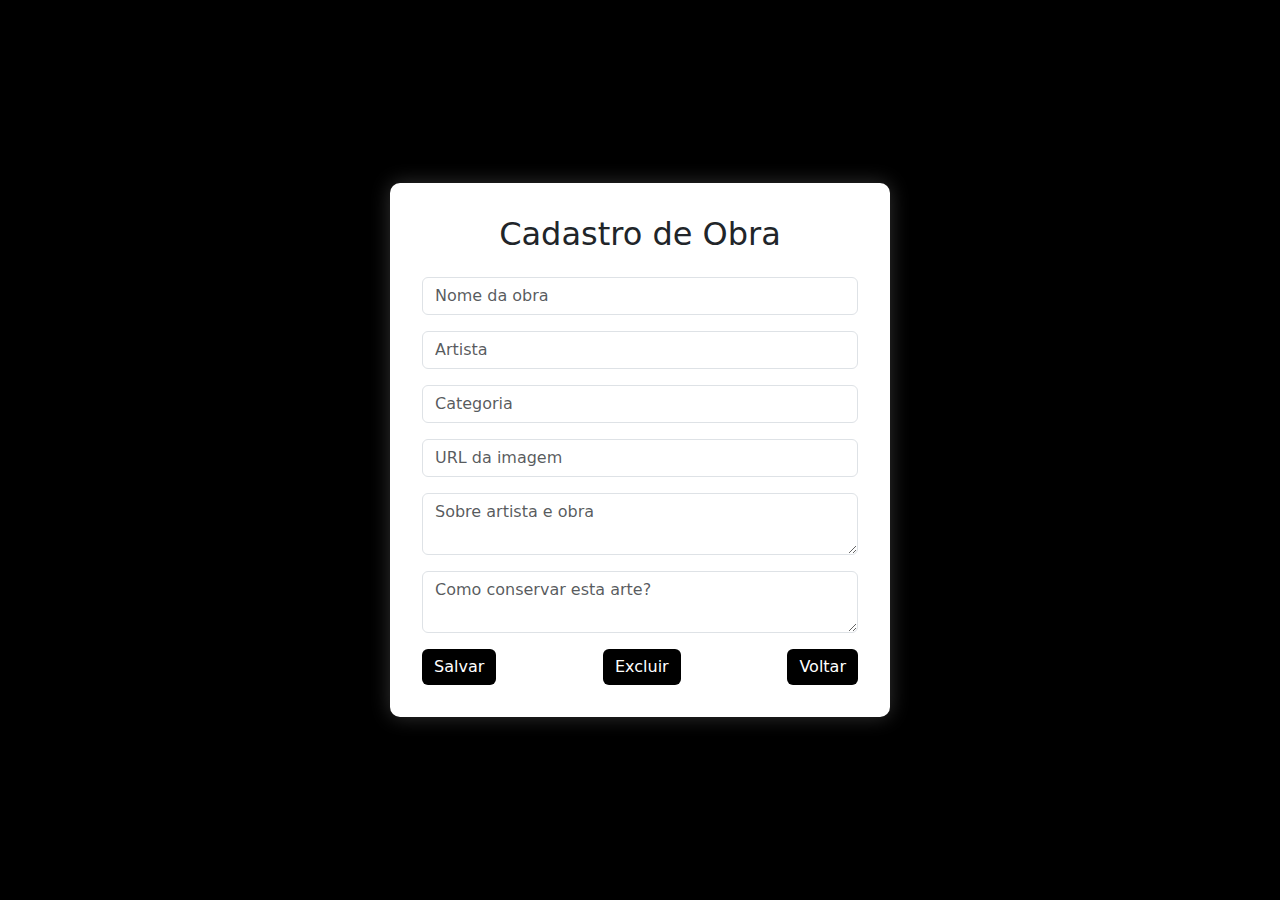
<file: public/cadastro_arte.html>
<!DOCTYPE html>
<html lang="pt-BR">
<head>
  <meta charset="UTF-8">
  <title>Cadastro de Obra</title>
  <link href="https://cdn.jsdelivr.net/npm/bootstrap@5.3.0/dist/css/bootstrap.min.css" rel="stylesheet">
  <style>
    body {
      background-color: #000; 
      display: flex;
      justify-content: center;
      align-items: center;
      height: 100vh; 
      margin: 0;
    }

    .form-container {
      background-color: #fff; 
      padding: 2rem;
      border-radius: 10px;
      width: 100%;
      max-width: 500px;
      box-shadow: 0 0 20px rgba(255, 255, 255, 0.2);
    }

    .btn-custom {
      background-color: #000; 
      color: #fff;            
      border: none;
    }

    .btn-custom:hover {
      background-color: #333; 
    }
  </style>
</head>
<body>
  <div class="form-container">
    <h2 class="mb-4 text-center">Cadastro de Obra</h2>
    <form id="form">
      <div class="mb-3">
        <input type="text" class="form-control" id="arte" placeholder="Nome da obra">
      </div>
      <div class="mb-3">
        <input type="text" class="form-control" id="artista" placeholder="Artista">
      </div>
      <div class="mb-3">
        <input type="text" class="form-control" id="categoria" placeholder="Categoria">
      </div>
      <div class="mb-3">
        <input type="text" class="form-control" id="img" placeholder="URL da imagem">
      </div>
      <div class="mb-3">
        <textarea class="form-control" id="sobre" placeholder="Sobre artista e obra"></textarea>
      </div>
      <div class="mb-3">
        <textarea class="form-control" id="conservacao" placeholder="Como conservar esta arte?"></textarea>
      </div>
      <div class="d-flex justify-content-between">
        <button type="submit" class="btn btn-custom">Salvar</button>
        <button type="button" id="deleteBtn" class="btn btn-custom">Excluir</button>
        <a href="index.html" class="btn btn-custom">Voltar</a>
      </div>
    </form>
  </div>

  <script>
    const params = new URLSearchParams(window.location.search);
    const id = params.get("id");

    if (id) {
      
      fetch(`http://localhost:3000/galeria/${id}`)
        .then(res => res.json())
        .then(item => {
          document.getElementById("arte").value = item.arte;
          document.getElementById("artista").value = item.artista;
          document.getElementById("categoria").value = item.categoria;
          document.getElementById("img").value = item.img;
          document.getElementById("sobre").value = item["sobre artista e obra"];
          document.getElementById("conservacao").value = item["como conservar esta arte?"];
        });
    }

    document.getElementById("form").addEventListener("submit", e => {
      e.preventDefault();
      const obra = {
        arte: document.getElementById("arte").value,
        artista: document.getElementById("artista").value,
        categoria: document.getElementById("categoria").value,
        img: document.getElementById("img").value,
        "sobre artista e obra": document.getElementById("sobre").value,
        "como conservar esta arte?": document.getElementById("conservacao").value,
        nova: true 
      };

      fetch(`http://localhost:3000/galeria${id ? "/" + id : ""}`, {
        method: id ? "PUT" : "POST",
        headers: { "Content-Type": "application/json" },
        body: JSON.stringify(obra)
      })
      .then(() => {
        alert("Obra salva com sucesso!");
        window.location.href = "index.html"; 
      });
    });

    document.getElementById("deleteBtn").addEventListener("click", () => {
      if (id) {
        fetch(`http://localhost:3000/galeria/${id}`, { method: "DELETE" })
          .then(() => {
            alert("Obra excluída com sucesso!");
            window.location.href = "index.html"; 
          });
      } else {
        alert("Nenhuma obra selecionada para exclusão.");
      }
    });
  </script>
</body>
</html>
</file>
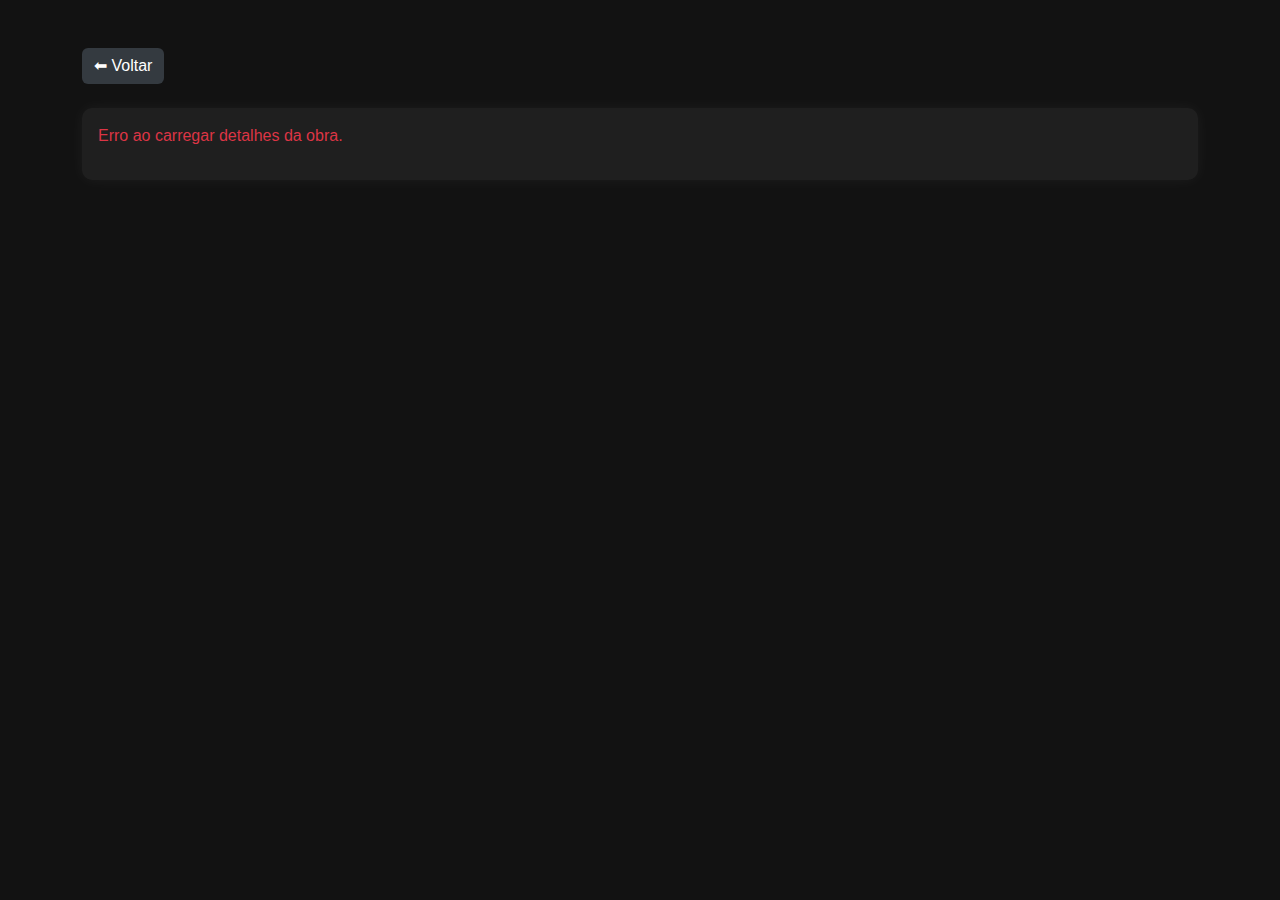
<file: public/detalhes.html>
<!DOCTYPE html>
<html lang="pt-br">
<head>
    <meta charset="UTF-8">
    <meta name="viewport" content="width=device-width, initial-scale=1.0">
    <title>Detalhes da Arte</title>
    <link href="https://cdn.jsdelivr.net/npm/bootstrap@5.3.0/dist/css/bootstrap.min.css" rel="stylesheet">
    <style>
        body {
            background-color: #121212;
            color: #ffffff;
            font-family: Arial, sans-serif;
        }

        .card {
            background-color: #1f1f1f;
            border: none;
            box-shadow: 0 0 15px rgba(255, 255, 255, 0.05);
            border-radius: 10px;
            overflow: hidden;
            margin-bottom: 2rem;
        }

        .card img {
            width: 100%;
            height: auto;
            object-fit: cover;
            border-radius: 10px 10px 0 0;
        }

        .card-body {
            padding: 2rem;
        }

        h3, h4, h5, p, strong, .card-title, .card-subtitle {
            color: #ffffff !important;
        }

        .btn-secondary {
            background-color: #343a40;
            border: none;
            color: #ffffff;
        }

        .btn-secondary:hover {
            background-color: #495057;
        }

        
.imagens-relacionadas-title {
    text-align: center;
    margin-top: 2rem;
    margin-bottom: 1rem;
    font-size: 1.5rem;
}


.imagens-relacionadas {
    display: flex;
    flex-wrap: wrap;
    justify-content: center; 
    gap: 1rem; 
}


.imagens-relacionadas img {
    flex: 1 1 calc(33% - 1rem); 
    max-width: calc(33% - 1rem);
    height: auto;
    border-radius: 8px;
    object-fit: cover;
}

        @media (max-width: 768px) {
            .col-md-6 {
                text-align: center;
            }
            .imagens-relacionadas img {
                width: 100%;
                max-width: 200px;
            }
        }
    </style>
</head>

<body>
    <div class="container my-5">
        <a href="index.html" class="btn btn-secondary mb-4">⬅ Voltar</a>

        <div id="detalhes" class="card p-3"></div>
    </div>

    <script src="app.js"></script>
    <script>
    const params = new URLSearchParams(window.location.search);
    const id = params.get("id");

    fetch(`http://localhost:3000/galeria/${id}`)
      .then(res => {
        if (!res.ok) throw new Error("Erro na requisição");
        return res.json();
      })
      .then(item => {
        document.getElementById("detalhes").innerHTML = `
          <div class="card bg-dark text-white">
            <img src="${item.img}" class="card-img-top" alt="${item.arte}">
            <div class="card-body">
              <h2 class="card-title">${item.arte}</h2>
              <h5 class="card-subtitle mb-2 text-muted">${item.artista}</h5>
              <p><strong>Categoria:</strong> ${item.categoria}</p>
              <p><strong>Sobre:</strong> ${item["sobre artista e obra"]}</p>
              <p><strong>Conservação:</strong> ${item["como conservar esta arte?"]}</p>
            </div>
          </div>
        `;
      })
      .catch(err => {
        document.getElementById("detalhes").innerHTML = "<p class='text-danger'>Erro ao carregar detalhes da obra.</p>";
        console.error(err);
      });
  </script>

</body>
</html>
</file>
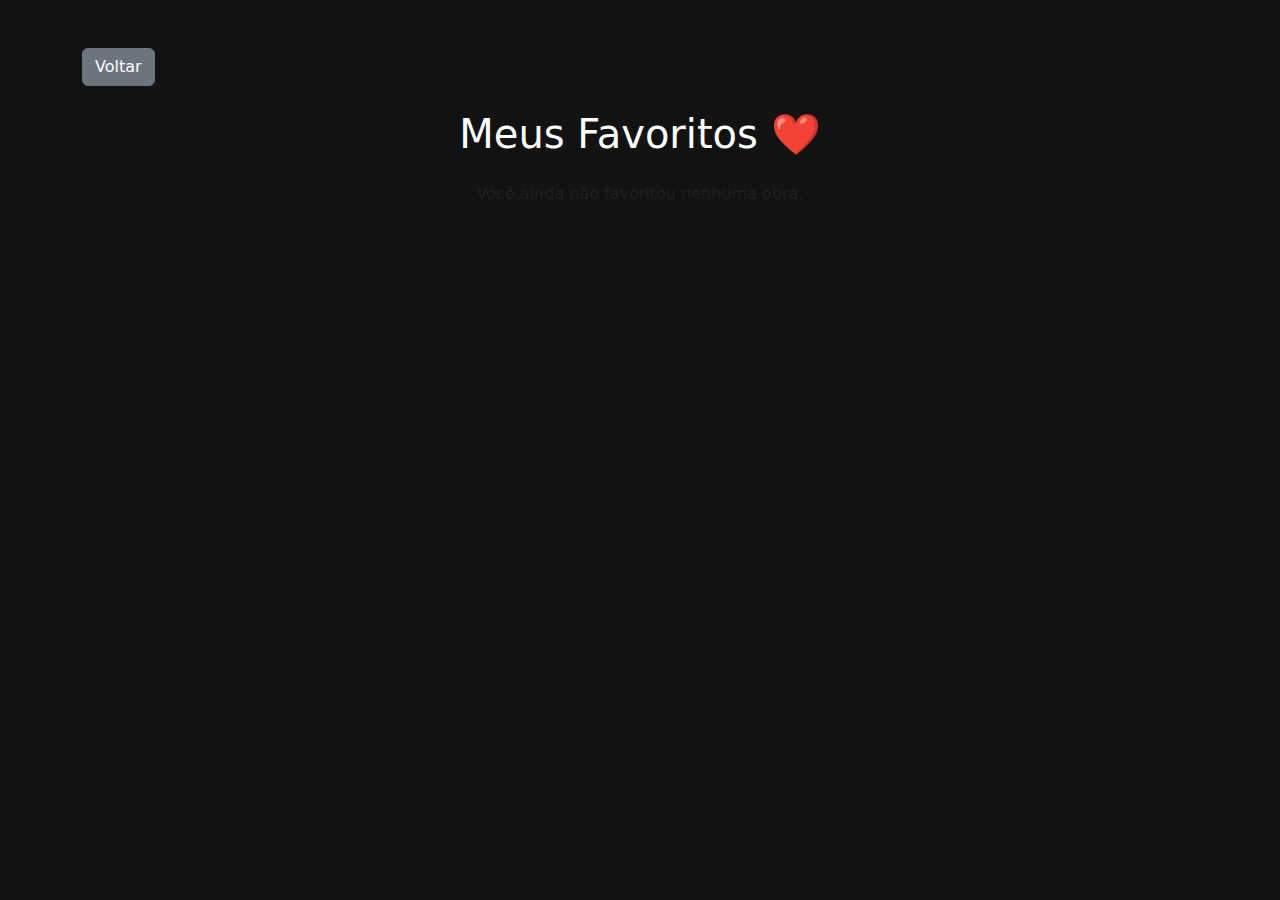
<file: public/favoritos.html>
<!DOCTYPE html>
<html lang="pt-br">
<head>
  <meta charset="UTF-8">
  <meta name="viewport" content="width=device-width, initial-scale=1.0">
  <title>Meus Favoritos</title>
  <link href="https://cdn.jsdelivr.net/npm/bootstrap@5.3.0/dist/css/bootstrap.min.css" rel="stylesheet">
  <link rel="stylesheet" href="https://cdn.jsdelivr.net/npm/bootstrap-icons@1.11.1/font/bootstrap-icons.css">
  <style>
    body {
      background-color: #121212;
      color: #fff;
    }
    .card {
      background-color: #1f1f1f;
      border: none;
      margin-bottom: 1.5rem;
    }
    .card img {
      object-fit: cover;
      border-radius: 8px;
    }
  </style>
</head>
<body>
  <div class="container my-5">
    <a href="index.html" class="btn btn-secondary mb-4">Voltar</a>
    <h1 class="text-center mb-4">Meus Favoritos ❤️</h1>
    <div id="listaFavoritos" class="row"></div>
  </div>

  <script>
    
    const favoritos = JSON.parse(localStorage.getItem('favoritos')) || [];

    const container = document.getElementById('listaFavoritos');

    if (favoritos.length === 0) {
      container.innerHTML = "<p class='text-center text-muted'>Você ainda não favoritou nenhuma obra.</p>";
    } else {
      
      favoritos.forEach(id => {
        fetch(`http://localhost:3000/galeria/${id}`)
          .then(res => res.json())
          .then(item => {
            container.innerHTML += `
              <div class="col-md-4">
                <div class="card">
                  <img src="${item.img}" class="card-img-top" alt="${item.arte}">
                  <div class="card-body">
                    <h5 class="card-title">${item.arte}</h5>
                    <p class="card-text">${item.artista}</p>
                    <a href="detalhes.html?id=${item.id}" class="btn btn-primary">Ver Detalhes</a>
                  </div>
                </div>
              </div>
            `;
          })
          .catch(err => console.error("Erro ao carregar obra favorita:", err));
      });
    }
  </script>
</body>
</html>
</file>
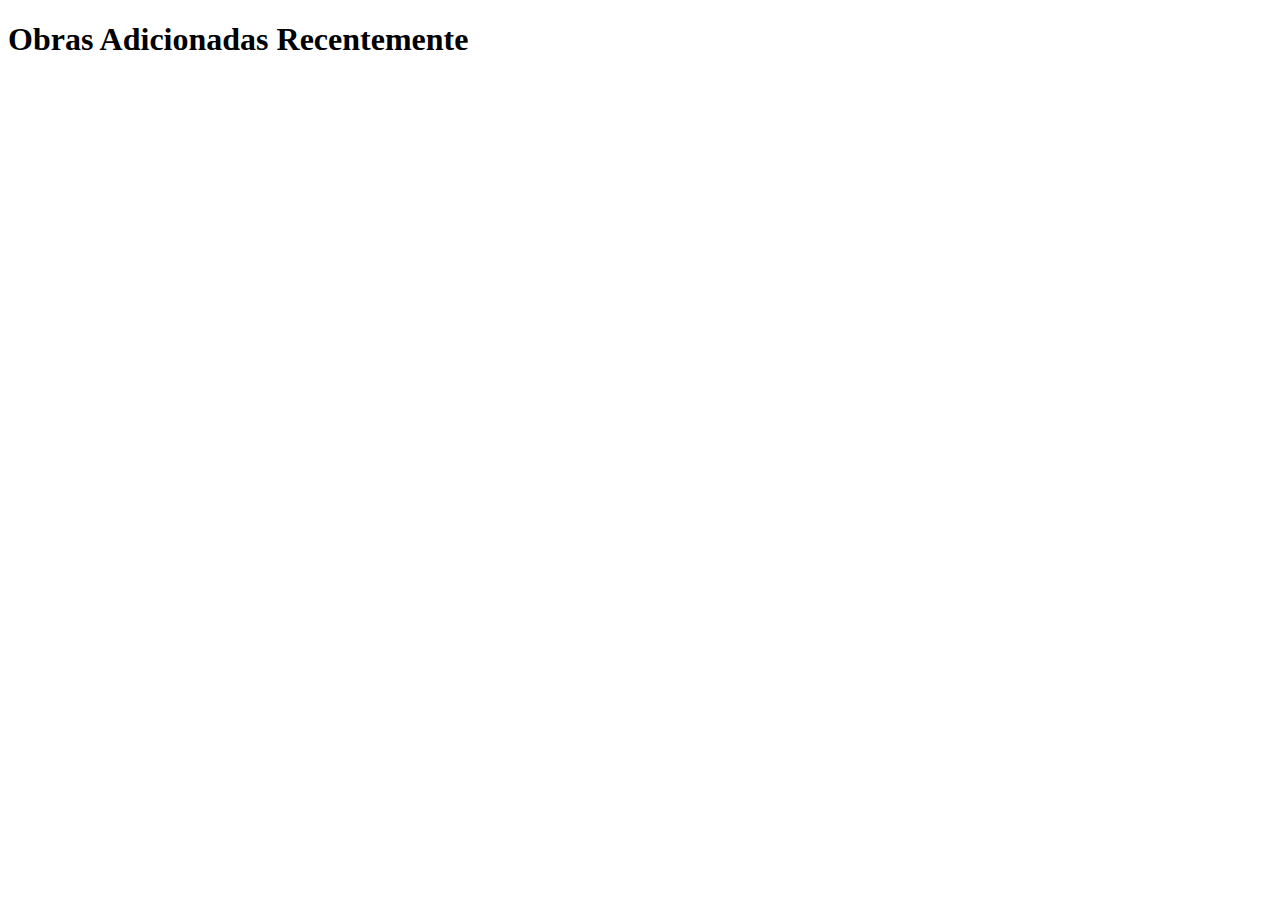
<file: public/novas_obras.html>
<!DOCTYPE html>
<html lang="pt-BR">
<head>
  <meta charset="UTF-8">
  <title>Novas Obras</title>
</head>
<body>
  <h1>Obras Adicionadas Recentemente</h1>
  <ul id="lista"></ul>

  <script>
    fetch("http://localhost:3000/galeria")
      .then(res => res.json())
      .then(data => {
        const lista = document.getElementById("lista");
        lista.innerHTML = "";

        
        const novas = data.filter(item => item.nova);

        novas.forEach(item => {
          const li = document.createElement("li");
          li.innerHTML = `<a href="detalhes.html?id=${item.id}">${item.arte} - ${item.artista}</a>`;
          lista.appendChild(li);
        });
      });
  </script>
</body>
</html>
</file>
